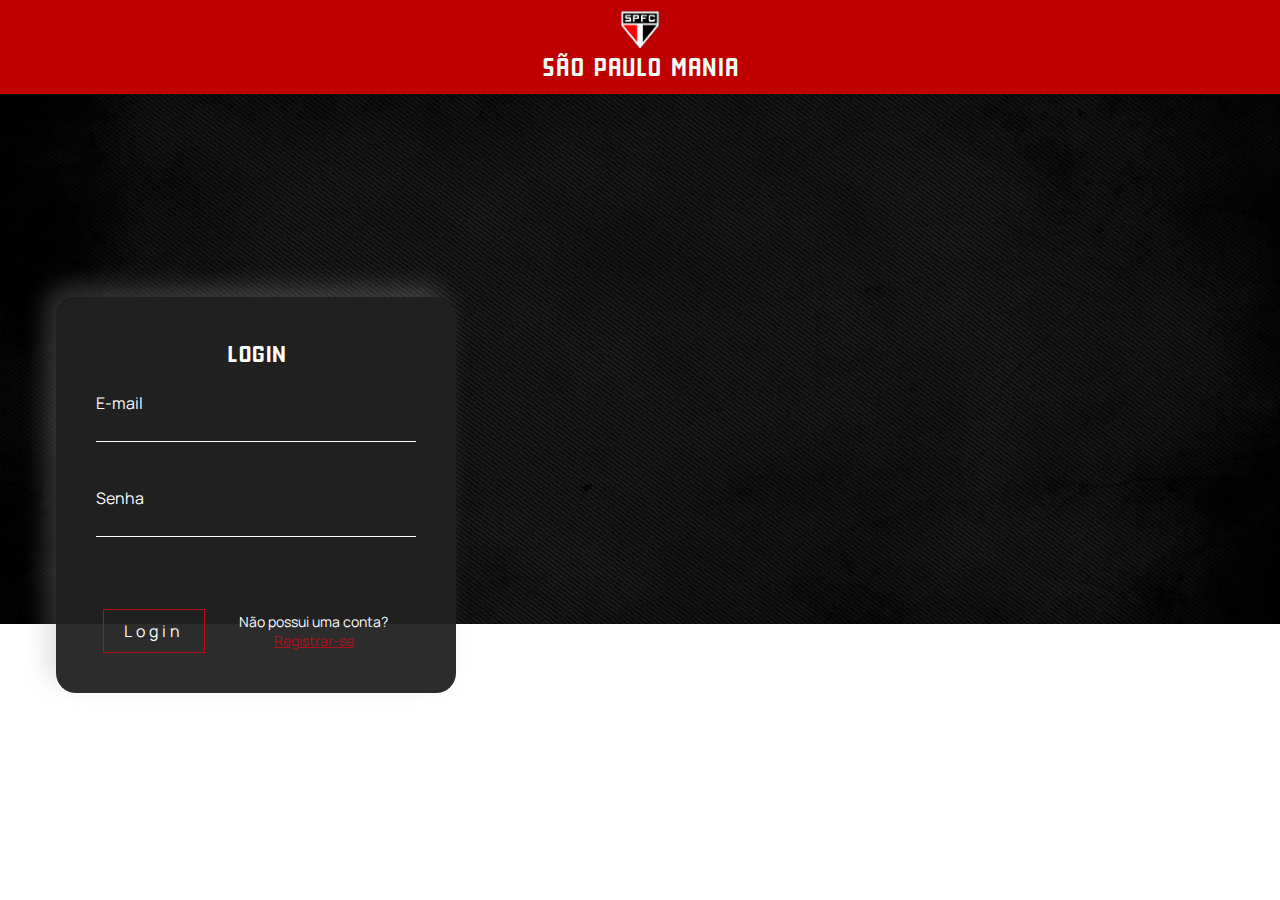
<file: site/public/cadastro.html>
<!DOCTYPE html>
<html lang="en">
<head>
    <meta charset="UTF-8">
    <meta http-equiv="X-UA-Compatible" content="IE=edge">
    <meta name="viewport" content="width=device-width, initial-scale=1.0">
    <title>São Paulo Mania</title>

    <script src="./js/funcoes.js"></script>
    <link rel="stylesheet" href="css/cadastro.css">
    <link href="https://fonts.googleapis.com/css2?family=Manrope:wght@200;300;400;500;600;700;800&display=swap" rel="stylesheet"> 
</head>
<body>
    <main class="container">
        <header>
            <img src="assets/imgs/Brasao_do_Sao_Paulo_Futebol_Clube.svg.png" class="logo">
            <h2>SÃO PAULO MANIA</h2>
        </header>
        <section class="cad-login">
            <div class="alerta_erro">
                <div class="card_erro" id="cardErro">
                    <span id="mensagem_erro"></span>
                </div>
            </div>
            <div class="login-box" id="loginBox">
               <h2>LOGIN</h2>
                <form>
                    <div class="user-box">
                        <input type="email" name="" required="" id="inputEmailLogin">
                        <label id="label1">E-mail</label>
                    </div>
                    <div class="user-box">
                        <input type="password" name="" required="" id="inputSenhaLogin">
                        <label>Senha</label>
                    </div>
        
                    <div class="button-form">
                        <a class="login" onclick="entrar()">
                           Login
                        </a>
                        <div class="register">
                            Não possui uma conta?
                            <a href="#" onclick="showRegisterBox()">
                                Registrar-se
                            </a>
                        </div>
                    </div>
                </form>
                <div id="div_aguardar" class="loading-div">
                    <img src="./assets/circle-loading.gif" id="loading-gif">
                </div>

                <div id="div_erros_login">

                </div>
            </div>
            <div class="register-box" id="registerBox">
                <div class="topo">
                    <img class="back-arrow" src="assets/imgs/back.png" onclick="showLoginBox()">
                    <h2>REGISTRE-SE</h2>
                </div>
                <form>
                    <div class="user-box">
                        <input type="text" name="" required="" id="inputNomeRegister">
                        <label>Nome</label>
                    </div>
                    <div class="user-box">
                        <input type="email" name="" required="" id="inputEmailRegister">
                        <label>E-mail</label>
                    </div>
                    <div class="user-box">
                        <input type="password" name="" required="" id="inputSenhaRegister">
                        <label>Senha</label>
                    </div>
                    <div class="user-box">
                        <input type="password" name="" required="" id="inputConfirmarSenhaRegister">
                        <label>Confirme a senha</label>
                    </div>
        
                    <div class="button-cad">
                        <a class="cadastrar" href="#" onclick="cadastrar()">
                           Cadastrar
                        </a>
                    </div>
                </form>
                <div id="div_aguardar" class="loading-div">
                    <img src="./assets/circle-loading.gif" id="loading-gif">
                </div>

                <div id="div_erros_login">

                </div>
            </div>
        </section>
    </main>
    <footer>

    </footer>
</body>

<script>


 // ----------------------------- Aqui inicia-se a lógica de LOGIN ---------------------

    function entrar() {
        aguardar();

        var emailVar = inputEmailLogin.value;
        var senhaVar = inputSenhaLogin.value;

        setTimeout(function hideCard() {
            cardErro.style.display = "none"
        }, 5000);

        if (emailVar == "" || senhaVar == "") {
            cardErro.style.display = "block"
            mensagem_erro.innerHTML = "Preencha todos os campos para fazer login!";
            finalizarAguardar();
            hideCard();
            return false;
        }
        else {
            setInterval(sumirMensagem, 5000)
        }

        console.log("FORM LOGIN: ", emailVar);
        console.log("FORM SENHA: ", senhaVar);

        fetch("/usuarios/autenticar", {
            method: "POST",
            headers: {
                "Content-Type": "application/json"
            },
            body: JSON.stringify({
                emailServer: emailVar,
                senhaServer: senhaVar
            })
        }).then(function (resposta) {
            console.log("ESTOU NO THEN DO entrar()!")

            if (resposta.ok) {
                console.log(resposta);

                resposta.json().then(json => {
                    console.log(json);
                    console.log(JSON.stringify(json));

                    sessionStorage.EMAIL_USUARIO = json.email;
                    sessionStorage.NOME_USUARIO = json.nome;
                    sessionStorage.ID_USUARIO = json.id;

                    setTimeout(function () {
                        window.location = "/index.html";
                    }, 1000); // apenas para exibir o loading

                });

            } else {

                console.log("Houve um erro ao tentar realizar o login!");

                resposta.text().then(texto => {
                    console.error(texto);
                    finalizarAguardar(texto);
                });
            }

        }).catch(function (erro) {
            console.log(erro);
        })

        return false;
    }

    function sumirMensagem() {
        cardErro.style.display = "none"
    }

    // ----------------------------- Aqui encerra-se a lógica de LOGIN ---------------------

    // ----------------------------- Aqui inicia-se a lógica de CADASTRO ---------------------

    function cadastrar() {
        aguardar();

        //Recupere o valor da nova input pelo nome do id
        // Agora vá para o método fetch logo abaixo
        var nomeVar = inputNomeRegister.value;
        var emailVar = inputEmailRegister.value;
        var senhaVar = inputSenhaRegister.value;
        var confirmacaoSenhaVar = inputConfirmarSenhaRegister.value;

        if (nomeVar == "" || emailVar == "" || senhaVar == "" || confirmacaoSenhaVar == "") {
            cardErro.style.display = "block"
            mensagem_erro.innerHTML = "(Mensagem de erro para todos os campos em branco)";

            finalizarAguardar();
            return false;
        }
        else {
            setInterval(sumirMensagem, 5000)
        }

        // Enviando o valor da nova input
        fetch("/usuarios/cadastrar", {
            method: "POST",
            headers: {
                "Content-Type": "application/json"
            },
            body: JSON.stringify({
                // crie um atributo que recebe o valor recuperado aqui
                // Agora vá para o arquivo routes/usuario.js
                nomeServer: nomeVar,
                emailServer: emailVar,
                senhaServer: senhaVar
            })
        }).then(function (resposta) {

            console.log("resposta: ", resposta);

            if (resposta.ok) {
                setTimeout(() => {
                    alert('Cadastro Realizado!');
                }, "2000")
                
                limparFormulario();
                finalizarAguardar();
            } else {
                throw ("Houve um erro ao tentar realizar o cadastro!");
            }
        }).catch(function (resposta) {
            console.log(`#ERRO: ${resposta}`);
            finalizarAguardar();
        });

        return false;
    }

    function sumirMensagem() {
        cardErro.style.display = "none"
    }
     // ----------------------------- Aqui encerra-se a lógica de CADASTRO ---------------------

    
    function showRegisterBox() {
        loginBox.style.display = "none"
        registerBox.style.display = "block"
    }
    function showLoginBox() {
        registerBox.style.display = "none"
        loginBox.style.display = "block"
    }

</script>
</file>
<file: site/public/css/cadastro.css>
@font-face {
    font-family: 'Manufaktur';
    src: local('Manufaktur Bold'),
    url(../Manufaktur-Bold/Manufaktur-Bold.woff) format('woff');
}

* {
    margin: 0;
    padding: 0;
    box-sizing: border-box;
    font-family: 'Manrope', sans-serif;
}


header {
    display: flex;
    flex-direction: column;
    align-items: center;
    justify-content: center;
    padding: 10px;
    background-color: #bf0000;
    box-shadow: 0px 1px 20px 5px #8d0000b6;
    color: #EFFDF6;
}
header h2 {
    font-family: 'Manufaktur';
    font-size: 25px;
}

header .logo {
    width: 40px;
}


/* Tela de Cadastro */
.cad-login {
    width: 100%;
    height: 530px;
    padding-bottom: 40px;
    background-image: url(../assets/imgs/670454.webp);
    background-size: cover;
    background-repeat: no-repeat;
    background-position: center;
}

/* Caixa de Login */
.login-box {
    position: absolute;
    top: 55%;
    left: 20%;
    width: 400px;
    padding: 40px;
    transform: translate(-50%, -50%);
    background-color: #222222f3;
    box-shadow: -10px -10px 25px rgba(158, 158, 158, 0.312);
    border-radius: 20px;
    /* visibility: hidden;
    opacity: 0;
    transition: visibility 0.5s, opacity 0.7s linear; */
  }
  


.login-box h2 {
    margin: 0 0 30px;
    padding: 0;
    font-family: 'Manufaktur';
    color: white;
    text-align: center;
}

.login-box .user-box input {
    position: relative;
    width: 100%;
    padding: 10px 0;
    font-size: 16px;
    color: white;
    margin-bottom: 30px;
    border: none;
    border-bottom: 1px solid white;
    outline: none;
    background: transparent;
}

.login-box .user-box label {
    position: relative;
    left: 0;
    top: -80px;
    padding: 10px 0;
    font-size: 16px;
    color: white;
    pointer-events: none;
    transition: 0.5s;
}

.login-box .user-box input:focus~label {
    top: -85px;
    left: 0;
    color: #B11116;
    font-size: 15px;
}

.login {
    padding: 10px 20px;
    color: white;
    font-size: 16px;
    text-decoration: none;
    overflow: hidden;
    transition: .5s;
    letter-spacing: 4px;
    border: 1px solid #B11116;
    margin: auto;
}

.login:hover {
    background: #B11116;
    color: white;
    border-radius: 5px;
    box-shadow: 0 0 5px #B11116;
    cursor: pointer;
}

.button-form {
    display: flex;
    flex-direction: row;
    margin-top: 20px;
}

.register {
    font-size: 14px;
    text-decoration: none;
    color: white;
    margin: auto;
    width: 60%;
    text-align: center;
}

.register a {
    margin: auto;
    color: #B11116;
}

.register a:hover {
    text-shadow: 0 0 5px #B11116;
}


/* Fim da Caixa de Login */






/* Caixa de Cadastro */

.register-box {
    position: absolute;
    top: 55%;
    left: 20%;
    width: 400px;
    padding: 25px 40px;
    transform: translate(-50%, -50%);
    background-color: #222222f3;
    box-shadow: -10px -10px 25px rgba(158, 158, 158, 0.312);
    border-radius: 20px;
    display: none;
  }
  
.register-box .topo {
    display: flex;
}

.back-arrow {
    margin-top: 6px;
    width: 28px;
    height: 28px;
    cursor: pointer;
}

.register-box h2 {
    width: 100%;
    margin: 0 28px 30px 0;
    padding: 0;
    font-family: 'Manufaktur';
    color: white;
    text-align: center;
}

.register-box .user-box input {
    position: relative;
    width: 100%;
    padding: 10px 0;
    font-size: 16px;
    color: white;
    margin-bottom: 10px;
    border: none;
    border-bottom: 1px solid white;
    outline: none;
    background: transparent;
}

.register-box .user-box label {
    position: relative;
    left: 0;
    top: -60px;
    padding: 10px 0;
    font-size: 16;
    color: white;
    pointer-events: none;
    transition: .5s;
}

.register-box .user-box input:focus~label {
    top: -65px;
    left: 0;
    color: #B11116;
    font-size: 14px;
}

.cadastrar {
    padding: 10px 20px;
    color: white;
    font-size: 16px;
    text-decoration: none;
    overflow: hidden;
    transition: .5s;
    letter-spacing: 4px;
    border: 1px solid #B11116;
    margin: auto;
}

.cadastrar:hover {
    background: #B11116;
    color: white;
    border-radius: 5px;
    box-shadow: 0 0 5px #B11116;
}

.button-cad {
    display: flex;
}


/* Formulário */
.alerta_erro{
    display: flex;
    justify-content: center;
}
  
.card_erro {
    display: none;
    background-color: black;
    color: white;
    width: 230px;
    border-radius: 4px;
    border: #B11116 2px solid;
    box-shadow: 0 0 5px #B11116;
    padding: 10px;
}
  
.card_erro #mensagem_erro{
    font-weight: 500;
    font-size: 20px;
}
  
form {
    display: flex;
    flex-direction: column;
}
  
.loading-div {
    width: 50px;
    margin: auto;
    display: none;
}
  
.loading-div img {
    height: 50px;
    width: 50px;
}
</file>
